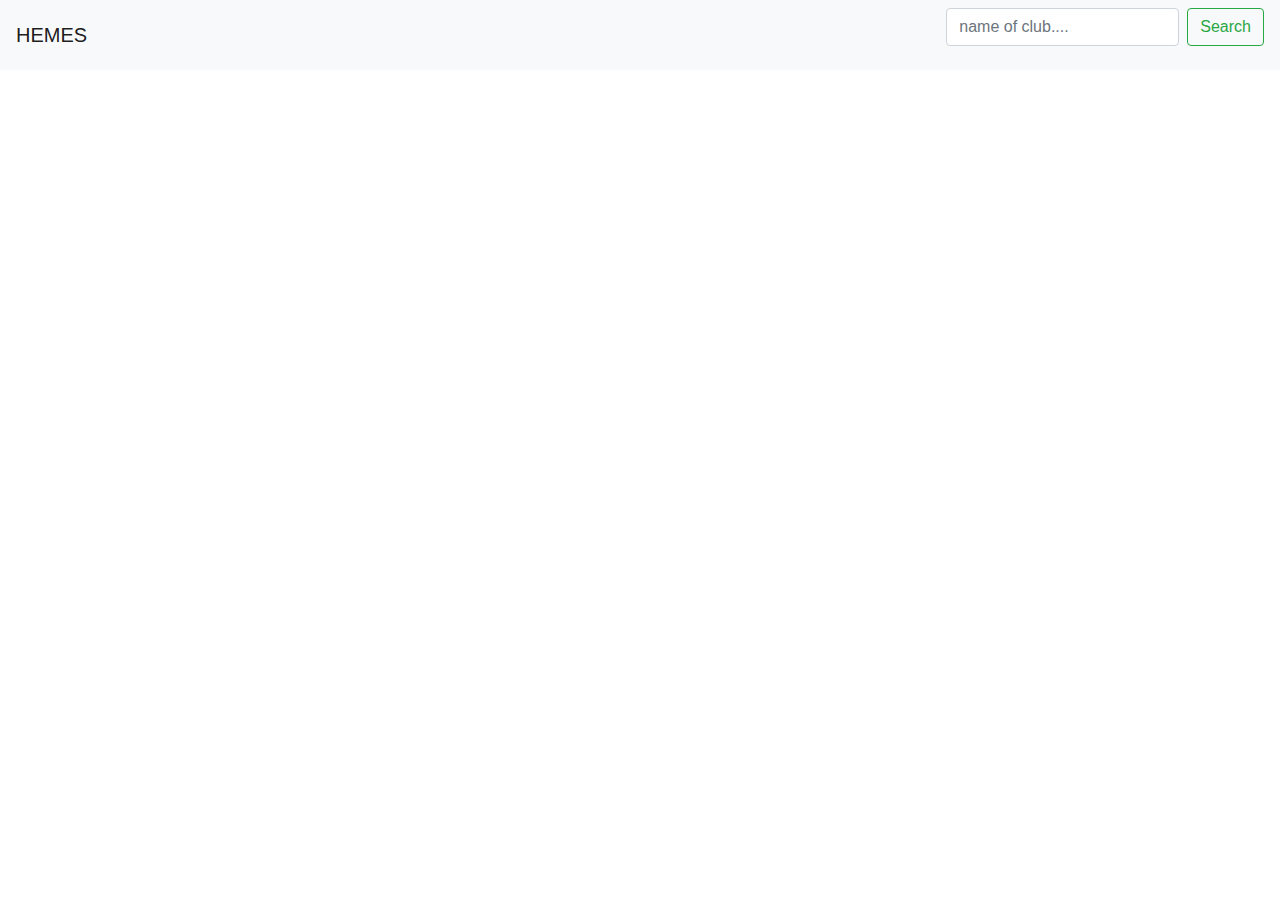
<file: news.html>
<html>
   <head>
   <title>NEWSROOM</title>
       <link rel="stylesheet" href="https://stackpath.bootstrapcdn.com/bootstrap/4.4.1/css/bootstrap.min.css" integrity="sha384-Vkoo8x4CGsO3+Hhxv8T/Q5PaXtkKtu6ug5TOeNV6gBiFeWPGFN9MuhOf23Q9Ifjh" crossorigin="anonymous">
   </head>
   <body>
    <nav class="navbar navbar-light bg-light">
        <a class="navbar-brand" href="#">HEMES</a>
  
  <form class="form-inline">
    <input class="form-control mr-sm-2" type="search" placeholder="name of club...." aria-label="Search">
    <button class="btn btn-outline-success my-2 my-sm-0" type="submit">Search</button>
  </form>
</nav>
    
    
    
    

    
    </body>
</html>
</file>
